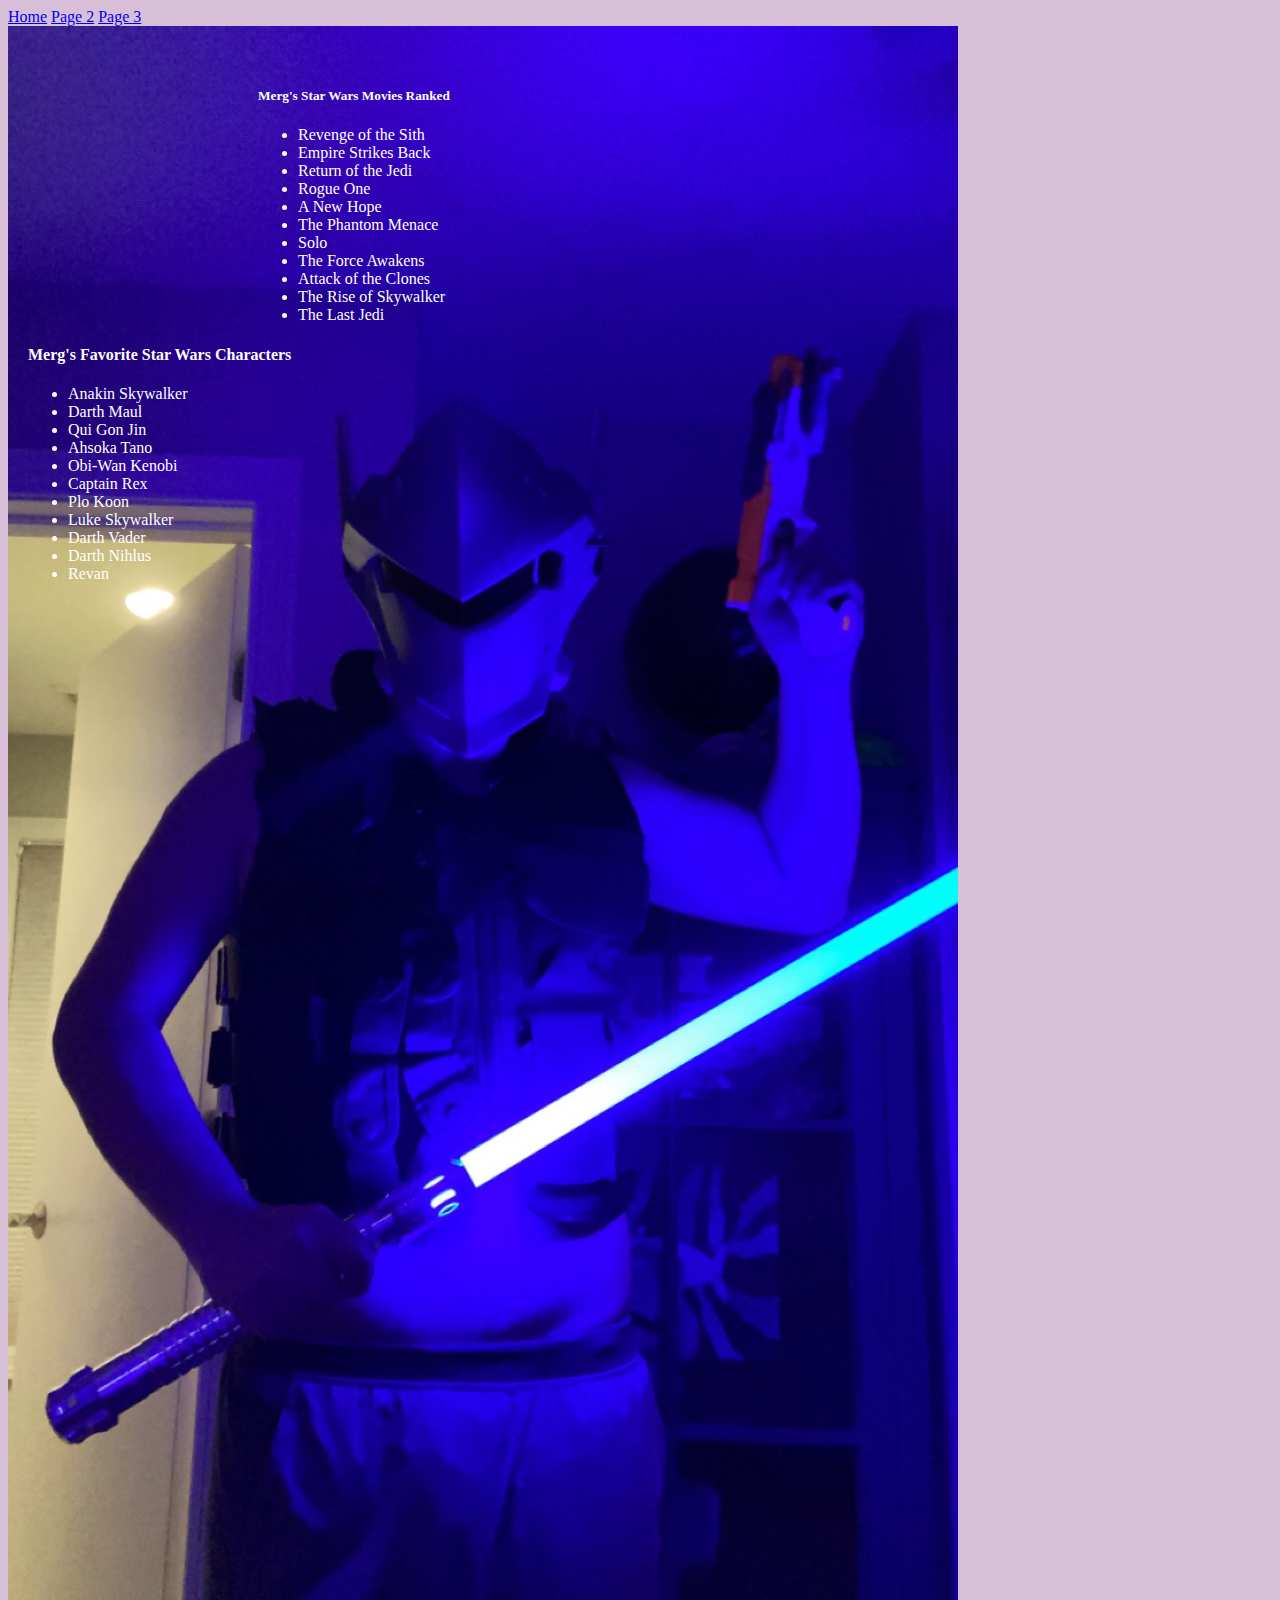
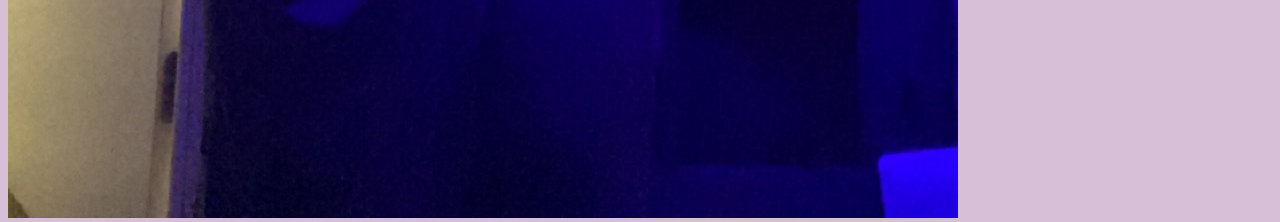
<file: website/2index.html>
<!DOCTYPE html>
<html lang="en">
<head>
    <meta charset="UTF-8">
    <meta name="viewport" content="width=device-width, initial-scale=1.0">
    <title>Merg-Website</title>
    <link rel="stylesheet" type="text/css" href="css/style.css">
</head>

<body>

    <div class ="Nav-Bar">
        <a class="active"></a>
        <a href="file:///Users/damergkaron/Desktop/website/index.html">Home</a>
        <a href="file:///Users/damergkaron/Desktop/website/2index.html">Page 2</a>
        <a href="file:///Users/damergkaron/Desktop/website/3index.html">Page 3</a>
    </div>

    <div class="Merg-Pic-Two">
        <img src="assets/IMG_7794.JPG" alt="">
    </div>

    <div class="Star-Wars-Movies">
        <h5>Merg's Star Wars Movies Ranked</h5>
            <ul>
                <li>Revenge of the Sith</li>
                <li>Empire Strikes Back</li>
                <li>Return of the Jedi</li>
                <li>Rogue One</li>
                <li>A New Hope</li>
                <li>The Phantom Menace</li>
                <li>Solo</li>
                <li>The Force Awakens</li>
                <li>Attack of the Clones</li>
                <li>The Rise of Skywalker</li>
                <li>The Last Jedi</li>
            </ul>
    </div>

    <div class="Star-Wars-Characters">
        <h4>Merg's Favorite Star Wars Characters</h4>
         <ul>
             <li>Anakin Skywalker</li>
             <li>Darth Maul</li>
             <li>Qui Gon Jin</li>
             <li>Ahsoka Tano</li>
             <li>Obi-Wan Kenobi</li>
             <li>Captain Rex</li>
             <li>Plo Koon</li>
             <li>Luke Skywalker</li>
             <li>Darth Vader</li>
             <li>Darth Nihlus</li>
             <li>Revan</li>
         </ul>
     </div>







</body>
</file>
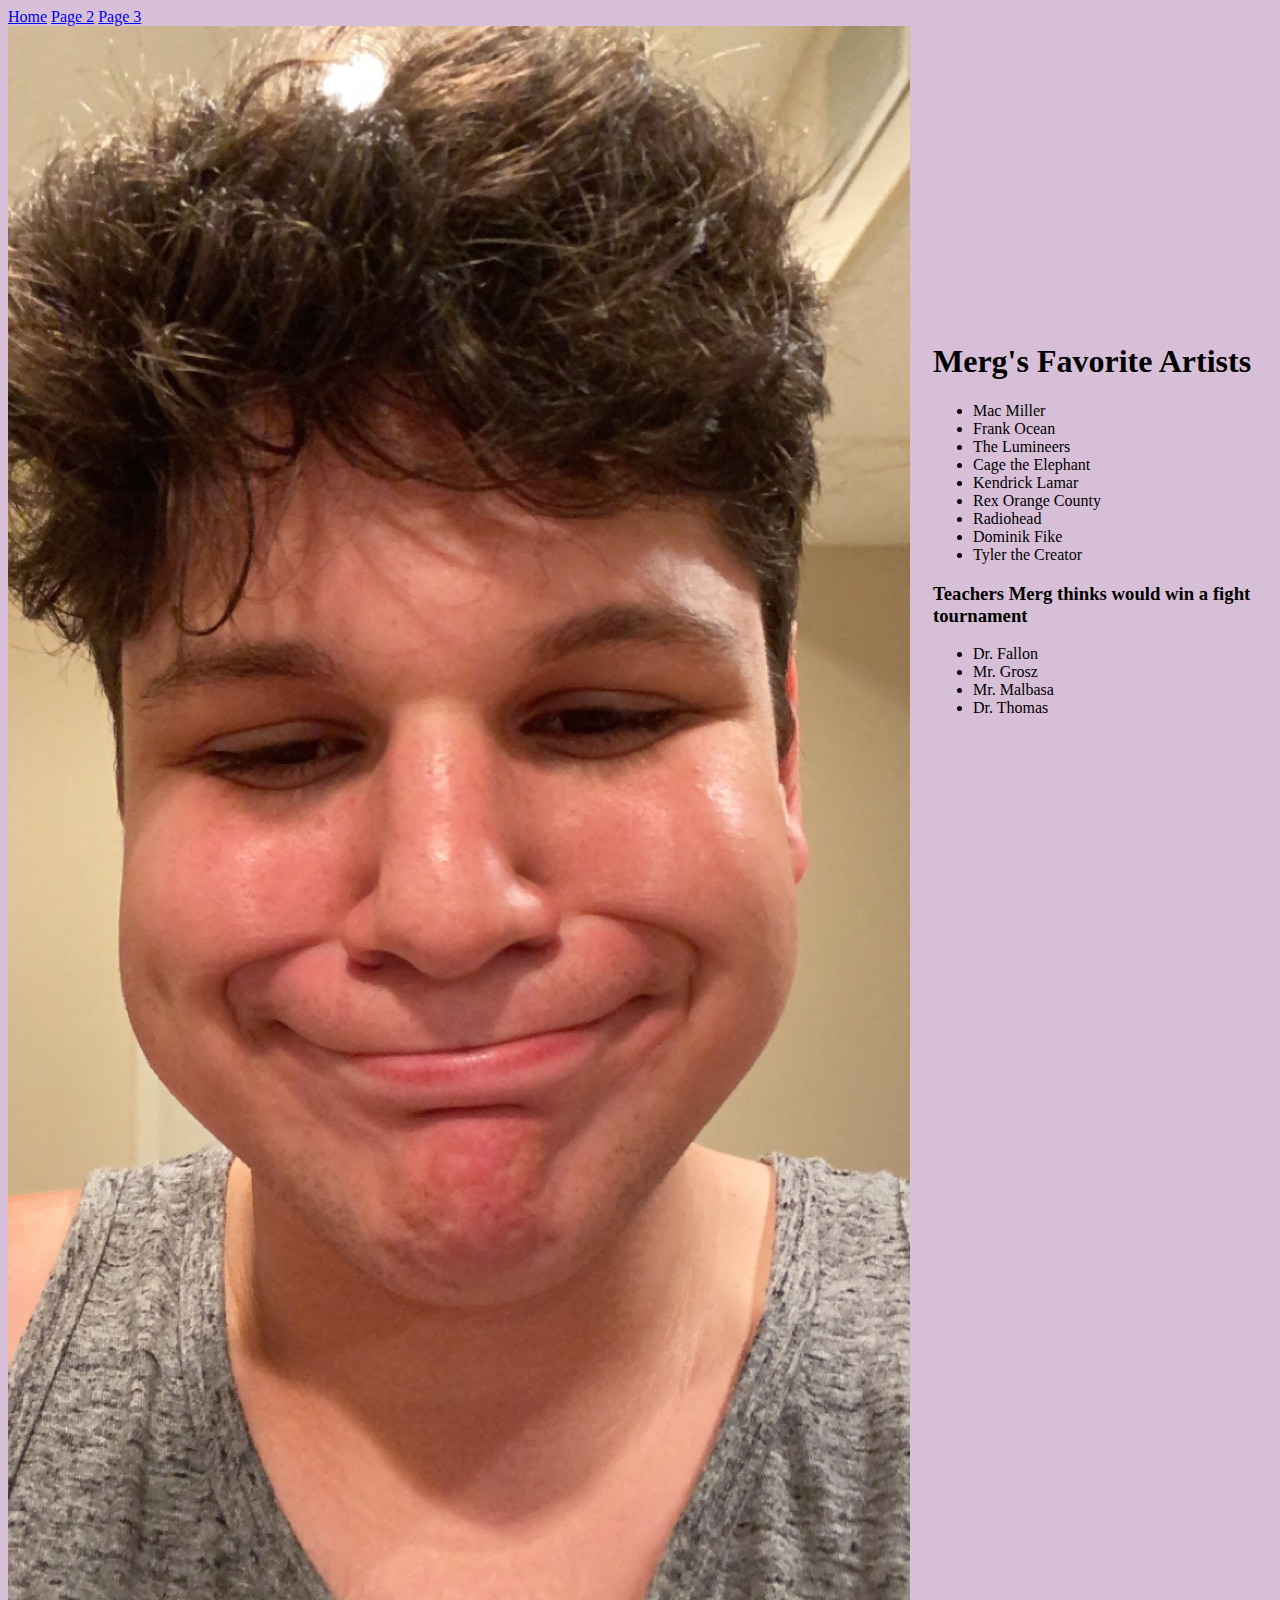
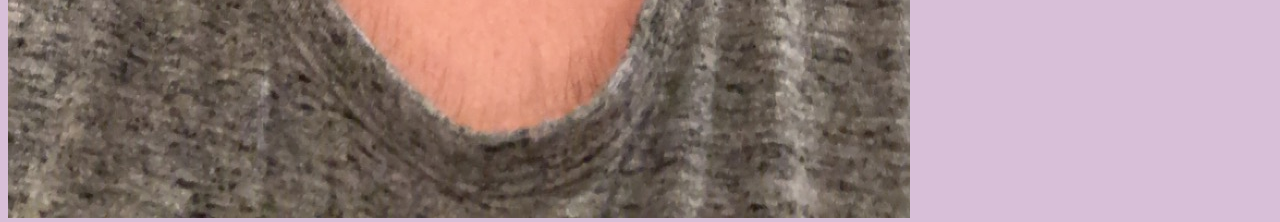
<file: website/3index.html>
<!DOCTYPE html>
<html lang="en">
<head>
    <meta charset="UTF-8">
    <meta name="viewport" content="width=device-width, initial-scale=1.0">
    <title>Merg-Website</title>
    <link rel="stylesheet" type="text/css" href="css/style.css">
</head>

<body>

    <div class ="Nav-Bar">
        <a class="active"></a>
        <a href="file:///Users/damergkaron/Desktop/website/index.html">Home</a>
        <a href="file:///Users/damergkaron/Desktop/website/2index.html">Page 2</a>
        <a href="file:///Users/damergkaron/Desktop/website/3index.html">Page 3</a>
    </div>

    <div class="Merg-Pic-Three">
        <img src="assets/IMG_7582.JPG">
    </div>

    <div class="Merg-Artist">
        <h1>Merg's Favorite Artists</h1>
            <ul>
                <li>Mac Miller</li>
                <li>Frank Ocean</li>
                <li>The Lumineers</li>
                <li>Cage the Elephant</li>
                <li>Kendrick Lamar</li>
                <li>Rex Orange County</li>
                <li>Radiohead</li>
                <li>Dominik Fike</li>
                <li>Tyler the Creator</li>
            </ul>
    </div>

    <div class="Teachers-Fight">
        <h3>Teachers Merg thinks would win a fight tournament</h3>
            <ul>
                <li>Dr. Fallon</li>
                <li>Mr. Grosz</li>
                <li>Mr. Malbasa</li>
                <li>Dr. Thomas</li>
            </ul>
    </div>





</body>
</file>
<file: website/css/style.css>
body{
    background-color: thistle;
}




.Merg-Pic {
    width: 40px;
    height: 40px;

}

.Merg-Pic-Two{
    width: 40px;
    height: 40px;
}

.Merg-Description{
    padding-left: 845px;
    padding-top: 20px;
    color: black;
    font-family: 'Times New Roman', Times, serif;
}

.Merg-Artist{
    padding-left: 925px;
    margin-top: -1500px;
}

.Merg-Passions{
    padding-left: 845px;
    padding-top: 200px;
}

.Teachers-Fight{
    padding-left: 925px;
    margin-bottom: 50px;
}

.Star-Wars-Characters{
    padding-left: 20px;
    color: white;
}

.Star-Wars-Movies{
    padding-left: 250px;
    color: white;

}
</file>
